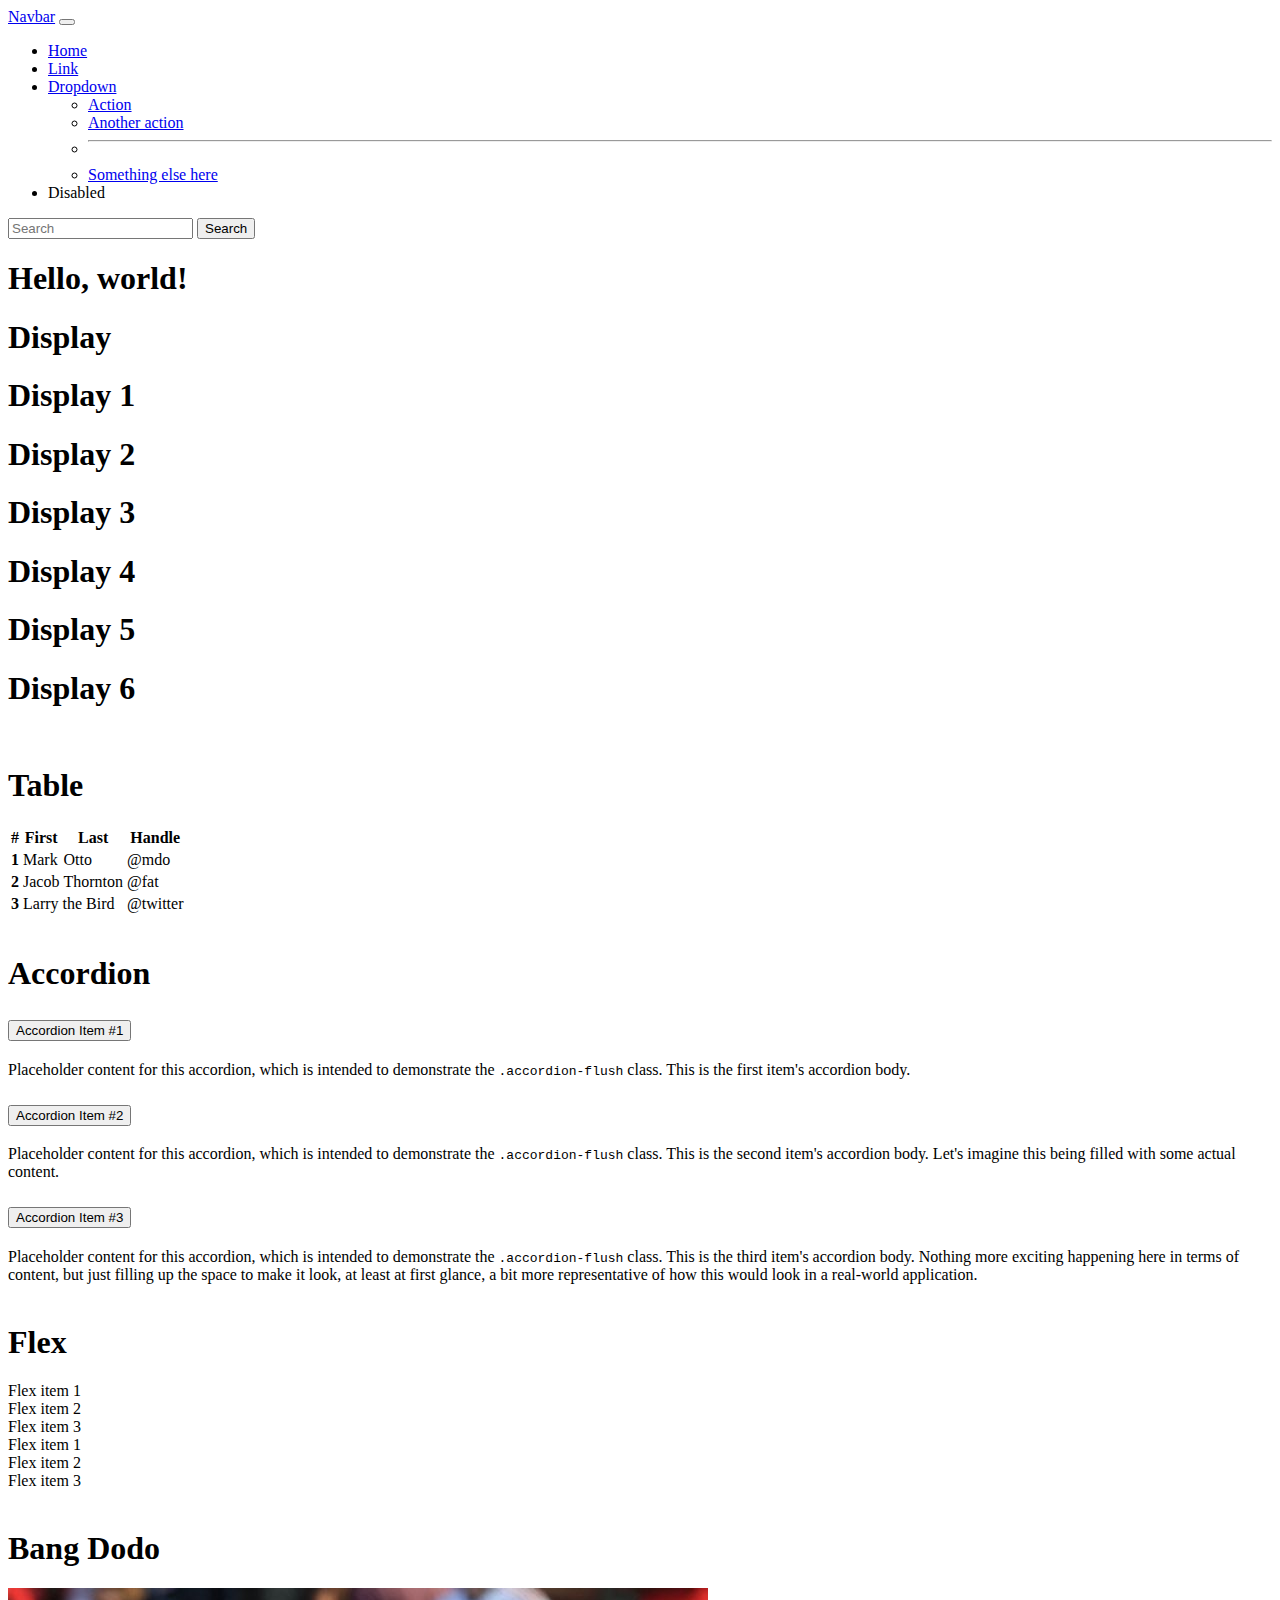
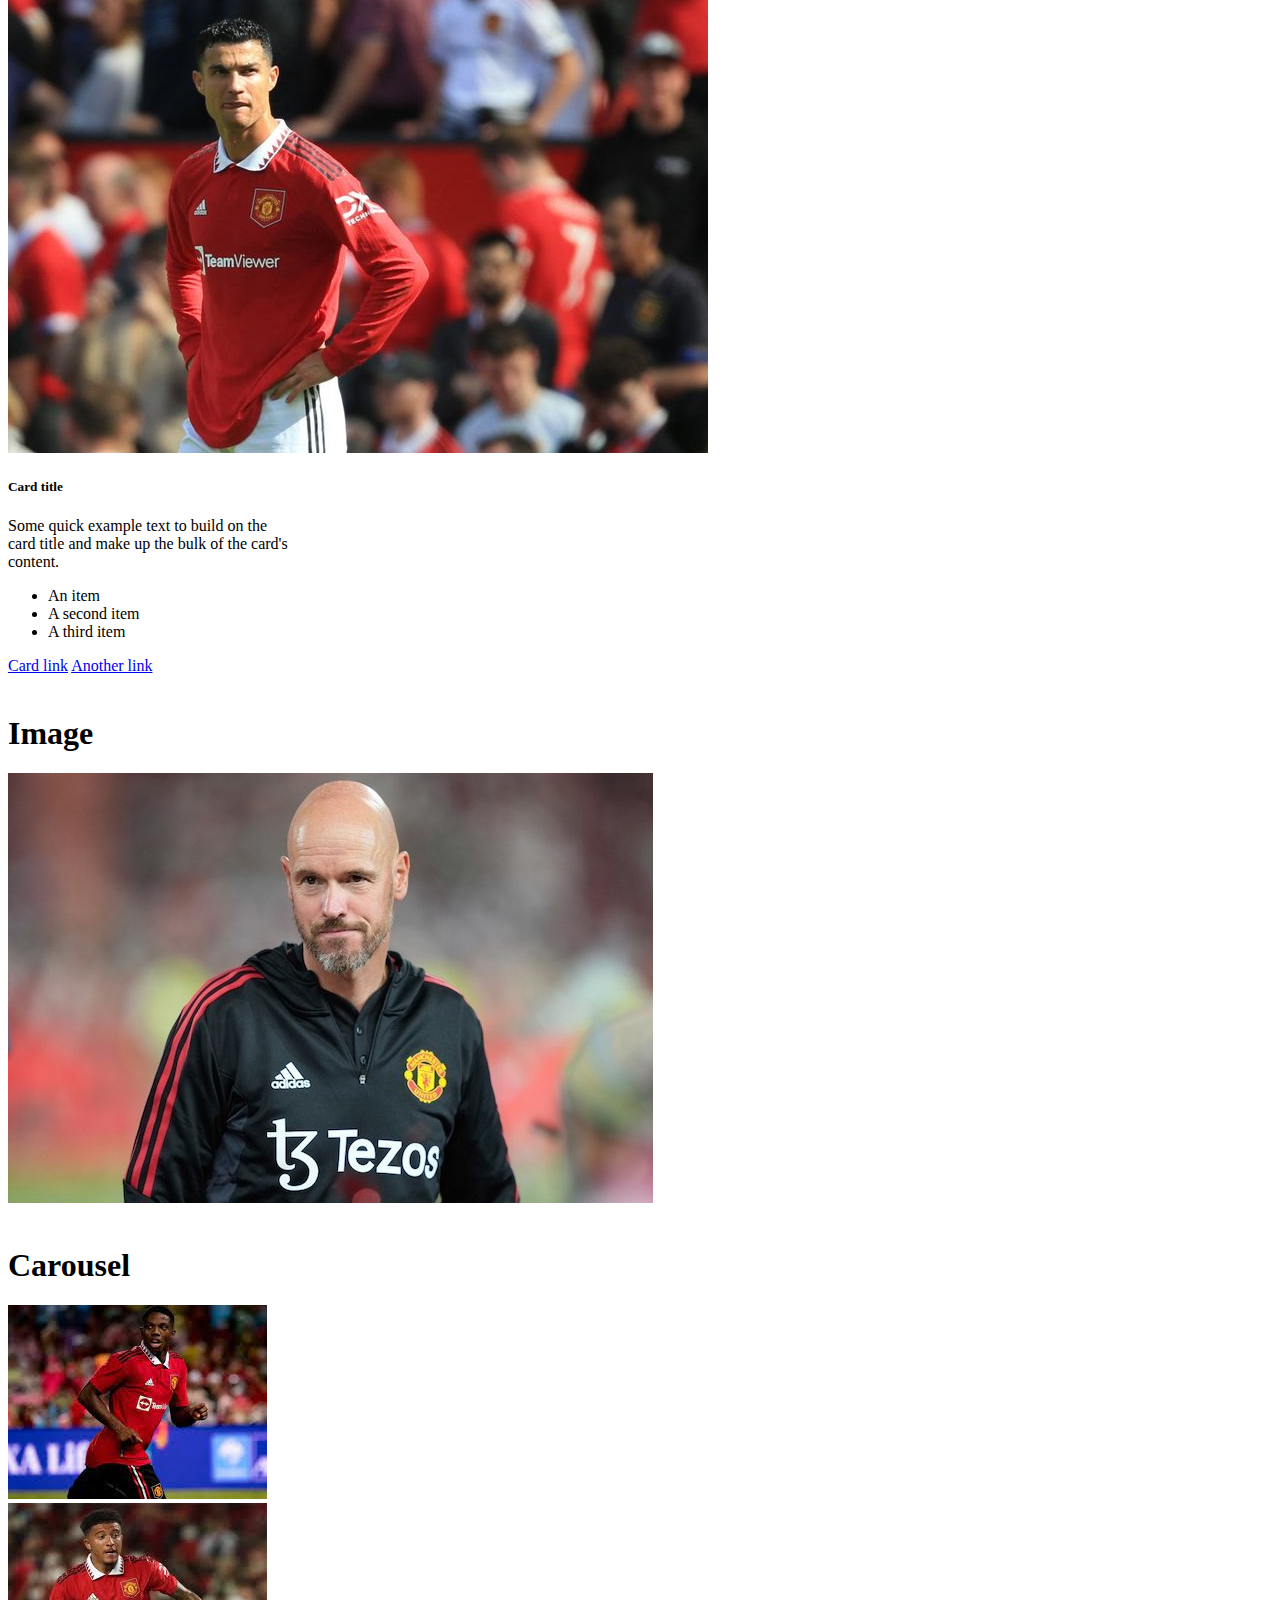
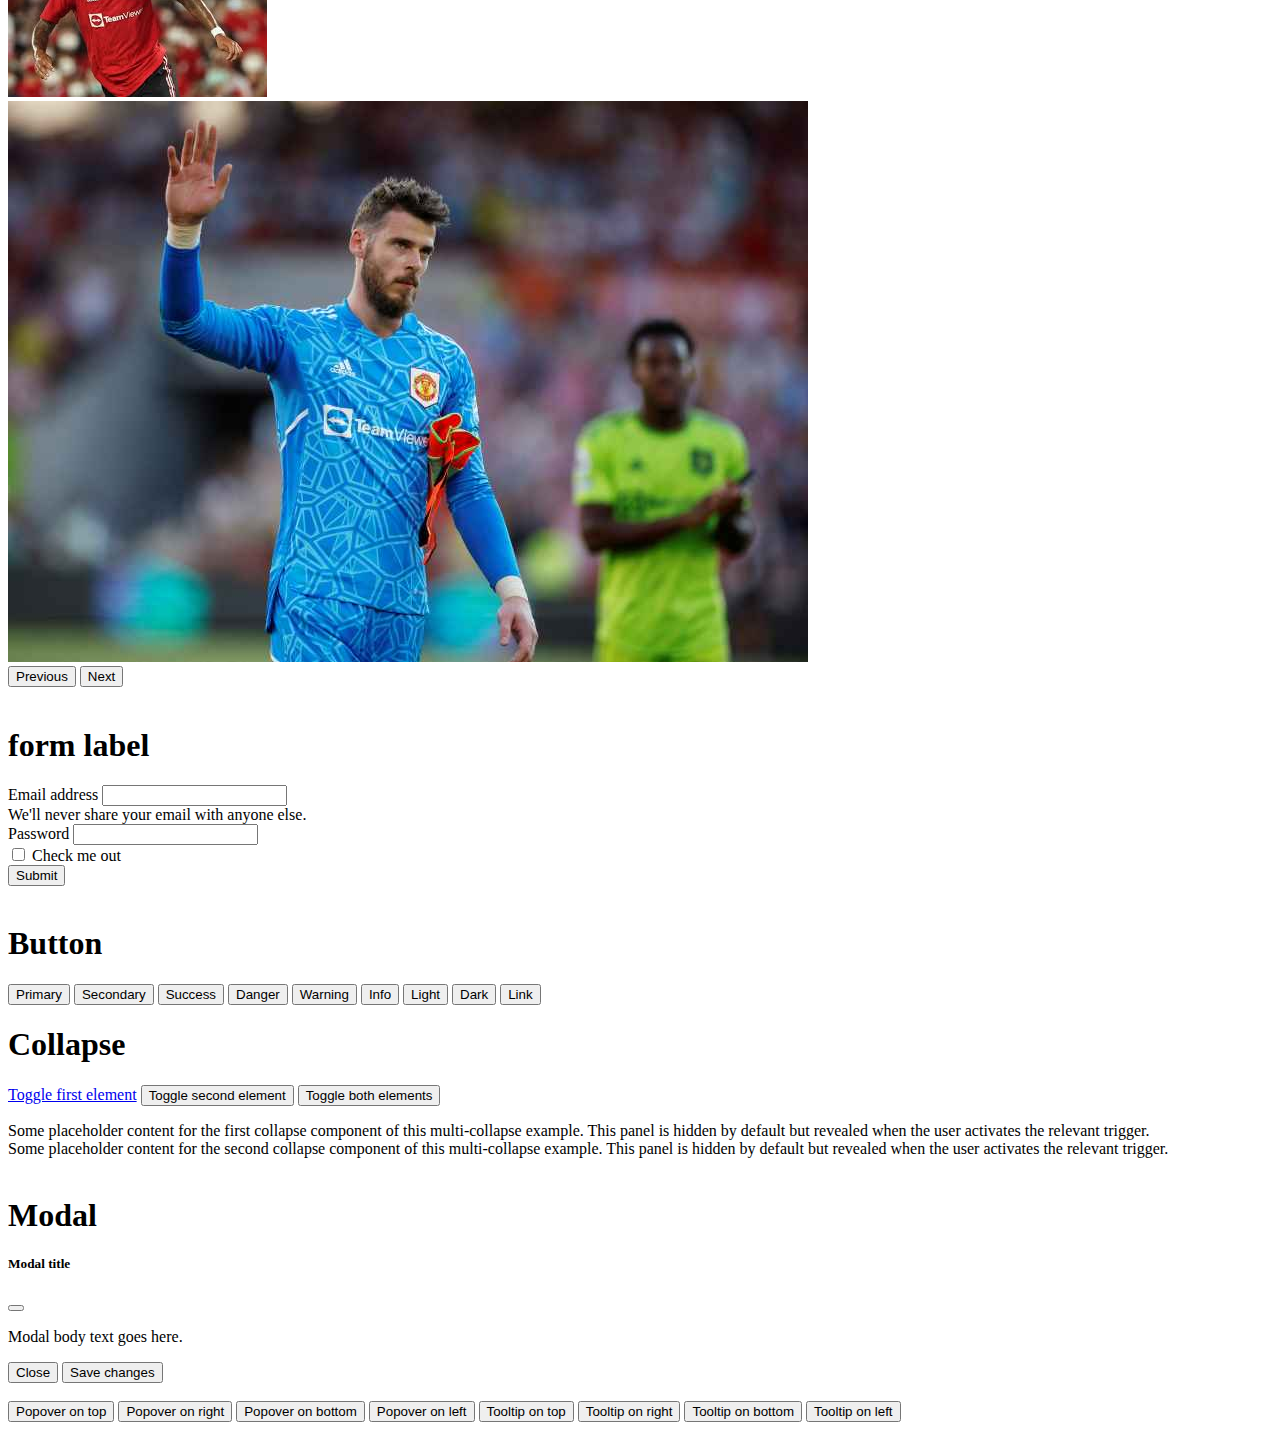
<file: belajar-bootsrap/index.html>
<!doctype html>
<html lang="en">
  <head>
    <meta charset="utf-8">
    <meta name="viewport" content="width=device-width, initial-scale=1">
    <title>Belajar Bootstrap | Firdaus Wiguna</title>
    <link href="https://cdn.jsdelivr.net/npm/bootstrap@5.2.0/dist/css/bootstrap.min.css" rel="stylesheet" integrity="sha384-gH2yIJqKdNHPEq0n4Mqa/HGKIhSkIHeL5AyhkYV8i59U5AR6csBvApHHNl/vI1Bx" crossorigin="anonymous">
  </head>
  <body>
    <nav class="navbar navbar-expand-lg bg-light">
        <div class="container-fluid">
          <a class="navbar-brand" href="#">Navbar</a>
          <button class="navbar-toggler" type="button" data-bs-toggle="collapse" data-bs-target="#navbarSupportedContent" aria-controls="navbarSupportedContent" aria-expanded="false" aria-label="Toggle navigation">
            <span class="navbar-toggler-icon"></span>
          </button>
          <div class="collapse navbar-collapse" id="navbarSupportedContent">
            <ul class="navbar-nav me-auto mb-2 mb-lg-0">
              <li class="nav-item">
                <a class="nav-link active" aria-current="page" href="#">Home</a>
              </li>
              <li class="nav-item">
                <a class="nav-link" href="#">Link</a>
              </li>
              <li class="nav-item dropdown">
                <a class="nav-link dropdown-toggle" href="#" role="button" data-bs-toggle="dropdown" aria-expanded="false">
                  Dropdown
                </a>
                <ul class="dropdown-menu">
                  <li><a class="dropdown-item" href="#">Action</a></li>
                  <li><a class="dropdown-item" href="#">Another action</a></li>
                  <li><hr class="dropdown-divider"></li>
                  <li><a class="dropdown-item" href="#">Something else here</a></li>
                </ul>
              </li>
              <li class="nav-item">
                <a class="nav-link disabled">Disabled</a>
              </li>
            </ul>
            <form class="d-flex" role="search">
              <input class="form-control me-2" type="search" placeholder="Search" aria-label="Search">
              <button class="btn btn-outline-success" type="submit">Search</button>
            </form>
          </div>
        </div>
      </nav>

    <h1 class="text-info text-bg-danger">Hello, world!</h1>
    <h1 class="text-info text-bg-danger">Display</h1>
    <h1 class="display-1">Display 1</h1>
    <h1 class="display-2">Display 2</h1>
    <h1 class="display-3">Display 3</h1>
    <h1 class="display-4">Display 4</h1>
    <h1 class="display-5">Display 5</h1>
    <h1 class="display-6">Display 6</h1>
    <br>
    
    <h1 class="text-info text-bg-danger">Table</h1>
    <table class="table">
        <thead>
          <tr>
            <th scope="col">#</th>
            <th scope="col">First</th>
            <th scope="col">Last</th>
            <th scope="col">Handle</th>
          </tr>
        </thead>
        <tbody>
          <tr>
            <th scope="row">1</th>
            <td>Mark</td>
            <td>Otto</td>
            <td>@mdo</td>
          </tr>
          <tr>
            <th scope="row">2</th>
            <td>Jacob</td>
            <td>Thornton</td>
            <td>@fat</td>
          </tr>
          <tr>
            <th scope="row">3</th>
            <td colspan="2">Larry the Bird</td>
            <td>@twitter</td>
          </tr>
        </tbody>
      </table>
      <br>
      <h1 class="text-info text-bg-danger">Accordion</h1>
      <div class="accordion accordion-flush" id="accordionFlushExample">
        <div class="accordion-item">
          <h2 class="accordion-header" id="flush-headingOne">
            <button class="accordion-button collapsed" type="button" data-bs-toggle="collapse" data-bs-target="#flush-collapseOne" aria-expanded="false" aria-controls="flush-collapseOne">
              Accordion Item #1
            </button>
          </h2>
          <div id="flush-collapseOne" class="accordion-collapse collapse" aria-labelledby="flush-headingOne" data-bs-parent="#accordionFlushExample">
            <div class="accordion-body">Placeholder content for this accordion, which is intended to demonstrate the <code>.accordion-flush</code> class. This is the first item's accordion body.</div>
          </div>
        </div>
        <div class="accordion-item">
          <h2 class="accordion-header" id="flush-headingTwo">
            <button class="accordion-button collapsed" type="button" data-bs-toggle="collapse" data-bs-target="#flush-collapseTwo" aria-expanded="false" aria-controls="flush-collapseTwo">
              Accordion Item #2
            </button>
          </h2>
          <div id="flush-collapseTwo" class="accordion-collapse collapse" aria-labelledby="flush-headingTwo" data-bs-parent="#accordionFlushExample">
            <div class="accordion-body">Placeholder content for this accordion, which is intended to demonstrate the <code>.accordion-flush</code> class. This is the second item's accordion body. Let's imagine this being filled with some actual content.</div>
          </div>
        </div>
        <div class="accordion-item">
          <h2 class="accordion-header" id="flush-headingThree">
            <button class="accordion-button collapsed" type="button" data-bs-toggle="collapse" data-bs-target="#flush-collapseThree" aria-expanded="false" aria-controls="flush-collapseThree">
              Accordion Item #3
            </button>
          </h2>
          <div id="flush-collapseThree" class="accordion-collapse collapse" aria-labelledby="flush-headingThree" data-bs-parent="#accordionFlushExample">
            <div class="accordion-body">Placeholder content for this accordion, which is intended to demonstrate the <code>.accordion-flush</code> class. This is the third item's accordion body. Nothing more exciting happening here in terms of content, but just filling up the space to make it look, at least at first glance, a bit more representative of how this would look in a real-world application.</div>
          </div>
        </div>
      </div>
      <br>
      <h1 class="text-info text-bg-danger">Flex</h1>
      <div class="d-flex flex-row mb-3">
        <div class="p-2">Flex item 1</div>
        <div class="p-2">Flex item 2</div>
        <div class="p-2">Flex item 3</div>
      </div>
      <div class="d-flex flex-row-reverse">
        <div class="p-2">Flex item 1</div>
        <div class="p-2">Flex item 2</div>
        <div class="p-2">Flex item 3</div>
      </div>
      <br>
      
      <h1 class="text-info text-bg-danger">Bang Dodo</h1>
      <div class="card" style="width: 18rem;">
        <img src="ronaldo.jpg" class="card-img-top" alt="...">
        <div class="card-body">
          <h5 class="card-title">Card title</h5>
          <p class="card-text">Some quick example text to build on the card title and make up the bulk of the card's content.</p>
        </div>
        <ul class="list-group list-group-flush">
          <li class="list-group-item">An item</li>
          <li class="list-group-item">A second item</li>
          <li class="list-group-item">A third item</li>
        </ul>
        <div class="card-body">
          <a href="#" class="card-link">Card link</a>
          <a href="#" class="card-link">Another link</a>
        </div>
      </div>
      <br>
      <h1 class="text-info text-bg-danger">Image</h1>
      <div class="text-center">
        <img src="eriktenhag.jpg" class="rounded" alt="...">
      </div>
      <br>
      <h1 class="text-info text-bg-danger">Carousel</h1>
      <div id="carouselExampleFade" class="carousel slide carousel-fade" data-bs-ride="carousel">
        <div class="carousel-inner">
          <div class="carousel-item active">
            <img src="malacia.jpg" class="d-block w-100" alt="...">
          </div>
          <div class="carousel-item">
            <img src="sancho.jpg" class="d-block w-100" alt="...">
          </div>
          <div class="carousel-item">
            <img src="degea.jpg" class="d-block w-100" alt="...">
          </div>
        </div>
        <button class="carousel-control-prev" type="button" data-bs-target="#carouselExampleFade" data-bs-slide="prev">
          <span class="carousel-control-prev-icon" aria-hidden="true"></span>
          <span class="visually-hidden">Previous</span>
        </button>
        <button class="carousel-control-next" type="button" data-bs-target="#carouselExampleFade" data-bs-slide="next">
          <span class="carousel-control-next-icon" aria-hidden="true"></span>
          <span class="visually-hidden">Next</span>
        </button>
      </div>
      <br>
      <h1 class="text-info text-bg-danger">form label</h1>
      <form>
        <div class="mb-3">
          <label for="exampleInputEmail1" class="form-label">Email address</label>
          <input type="email" class="form-control" id="exampleInputEmail1" aria-describedby="emailHelp">
          <div id="emailHelp" class="form-text">We'll never share your email with anyone else.</div>
        </div>
        <div class="mb-3">
          <label for="exampleInputPassword1" class="form-label">Password</label>
          <input type="password" class="form-control" id="exampleInputPassword1">
        </div>
        <div class="mb-3 form-check">
          <input type="checkbox" class="form-check-input" id="exampleCheck1">
          <label class="form-check-label" for="exampleCheck1">Check me out</label>
        </div>
        <button type="submit" class="btn btn-primary">Submit</button>
      </form>
      <br>
      <h1 class="text-info text-bg-danger">Button</h1>
      <button type="button" class="btn btn-primary">Primary</button>
      <button type="button" class="btn btn-secondary">Secondary</button>
      <button type="button" class="btn btn-success">Success</button>
      <button type="button" class="btn btn-danger">Danger</button>
      <button type="button" class="btn btn-warning">Warning</button>
      <button type="button" class="btn btn-info">Info</button>
      <button type="button" class="btn btn-light">Light</button>
      <button type="button" class="btn btn-dark">Dark</button>

      <button type="button" class="btn btn-link">Link</button>
      <br>
      <h1 class="text-info text-bg-danger">Collapse</h1>
      <p>
        <a class="btn btn-primary" data-bs-toggle="collapse" href="#multiCollapseExample1" role="button" aria-expanded="false" aria-controls="multiCollapseExample1">Toggle first element</a>
        <button class="btn btn-primary" type="button" data-bs-toggle="collapse" data-bs-target="#multiCollapseExample2" aria-expanded="false" aria-controls="multiCollapseExample2">Toggle second element</button>
        <button class="btn btn-primary" type="button" data-bs-toggle="collapse" data-bs-target=".multi-collapse" aria-expanded="false" aria-controls="multiCollapseExample1 multiCollapseExample2">Toggle both elements</button>
      </p>
      <div class="row">
        <div class="col">
          <div class="collapse multi-collapse" id="multiCollapseExample1">
            <div class="card card-body">
              Some placeholder content for the first collapse component of this multi-collapse example. This panel is hidden by default but revealed when the user activates the relevant trigger.
            </div>
          </div>
        </div>
        <div class="col">
          <div class="collapse multi-collapse" id="multiCollapseExample2">
            <div class="card card-body">
              Some placeholder content for the second collapse component of this multi-collapse example. This panel is hidden by default but revealed when the user activates the relevant trigger.
            </div>
          </div>
        </div>
      </div>
      <br>
      <h1 class="text-info text-bg-danger">Modal</h1>
      <div class="modal" tabindex="-1">
        <div class="modal-dialog">
          <div class="modal-content">
            <div class="modal-header">
              <h5 class="modal-title">Modal title</h5>
              <button type="button" class="btn-close" data-bs-dismiss="modal" aria-label="Close"></button>
            </div>
            <div class="modal-body">
              <p>Modal body text goes here.</p>
            </div>
            <div class="modal-footer">
              <button type="button" class="btn btn-secondary" data-bs-dismiss="modal">Close</button>
              <button type="button" class="btn btn-primary">Save changes</button>
            </div>
          </div>
        </div>
      </div>
      <br>

      <button type="button" class="btn btn-secondary" data-bs-container="body" data-bs-toggle="popover" data-bs-placement="top" data-bs-content="Top popover">
        Popover on top
      </button>
      <button type="button" class="btn btn-secondary" data-bs-container="body" data-bs-toggle="popover" data-bs-placement="right" data-bs-content="Right popover">
        Popover on right
      </button>
      <button type="button" class="btn btn-secondary" data-bs-container="body" data-bs-toggle="popover" data-bs-placement="bottom" data-bs-content="Bottom popover">
        Popover on bottom
      </button>
      <button type="button" class="btn btn-secondary" data-bs-container="body" data-bs-toggle="popover" data-bs-placement="left" data-bs-content="Left popover">
        Popover on left
      </button>

      <button type="button" class="btn btn-secondary" data-bs-toggle="tooltip" data-bs-placement="top" data-bs-title="Tooltip on top">
        Tooltip on top
      </button>
      <button type="button" class="btn btn-secondary" data-bs-toggle="tooltip" data-bs-placement="right" data-bs-title="Tooltip on right">
        Tooltip on right
      </button>
      <button type="button" class="btn btn-secondary" data-bs-toggle="tooltip" data-bs-placement="bottom" data-bs-title="Tooltip on bottom">
        Tooltip on bottom
      </button>
      <button type="button" class="btn btn-secondary" data-bs-toggle="tooltip" data-bs-placement="left" data-bs-title="Tooltip on left">
        Tooltip on left
      </button>


    <script src="https://cdn.jsdelivr.net/npm/bootstrap@5.2.0/dist/js/bootstrap.bundle.min.js" integrity="sha384-A3rJD856KowSb7dwlZdYEkO39Gagi7vIsF0jrRAoQmDKKtQBHUuLZ9AsSv4jD4Xa" crossorigin="anonymous"></script>
  </body>
</html>
</file>
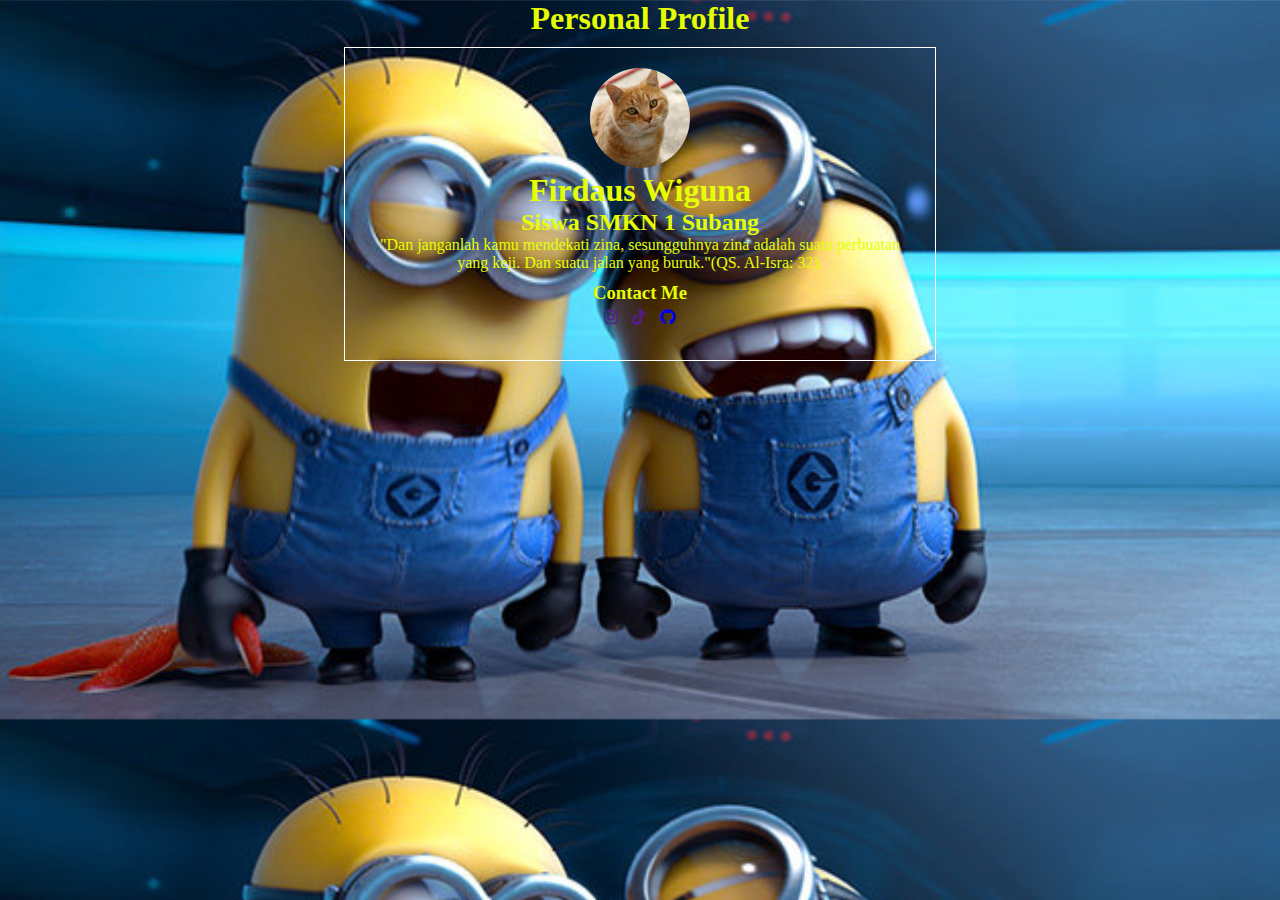
<file: personal-profile/personal.html>
<!DOCTYPE html>
<html>
    <head>
        <title>Firdaus Wiguna</title>
        <link rel="stylesheet" href="personal.css"/>
        <link rel="stylesheet" href="https://cdnjs.cloudflare.com/ajax/libs/font-awesome/6.1.2/css/all.min.css"/>
    </head>
    <body>
    <h1>Personal Profile</h1>
    <div class="centerbox">
        <div class="avatar">
            <center>
                <img src="Profile.jpg" width="100px"/>
            </center>
        </div>
        <div class="content">
            <h1>Firdaus Wiguna</h1>
            <h2>Siswa SMKN 1 Subang</h2>
            <p>"Dan janganlah kamu mendekati zina, sesungguhnya zina adalah suatu perbuatan yang keji. Dan suatu jalan yang buruk."(QS. Al-Isra: 32).</p>
        </div>
        <div class="social">
            <h3>Contact Me</h3>
            <center>
                <a href=""><i class="fab fa-instagram"></i></a>
                <a href=""><i class="fab fa-tiktok"></i></a>
                <a href="https://github.com/FirdausWiguna"><i class="fab fa-github"></i></a>
            </center>
        </div>
    </div> 
    </body>    
</html>
</file>
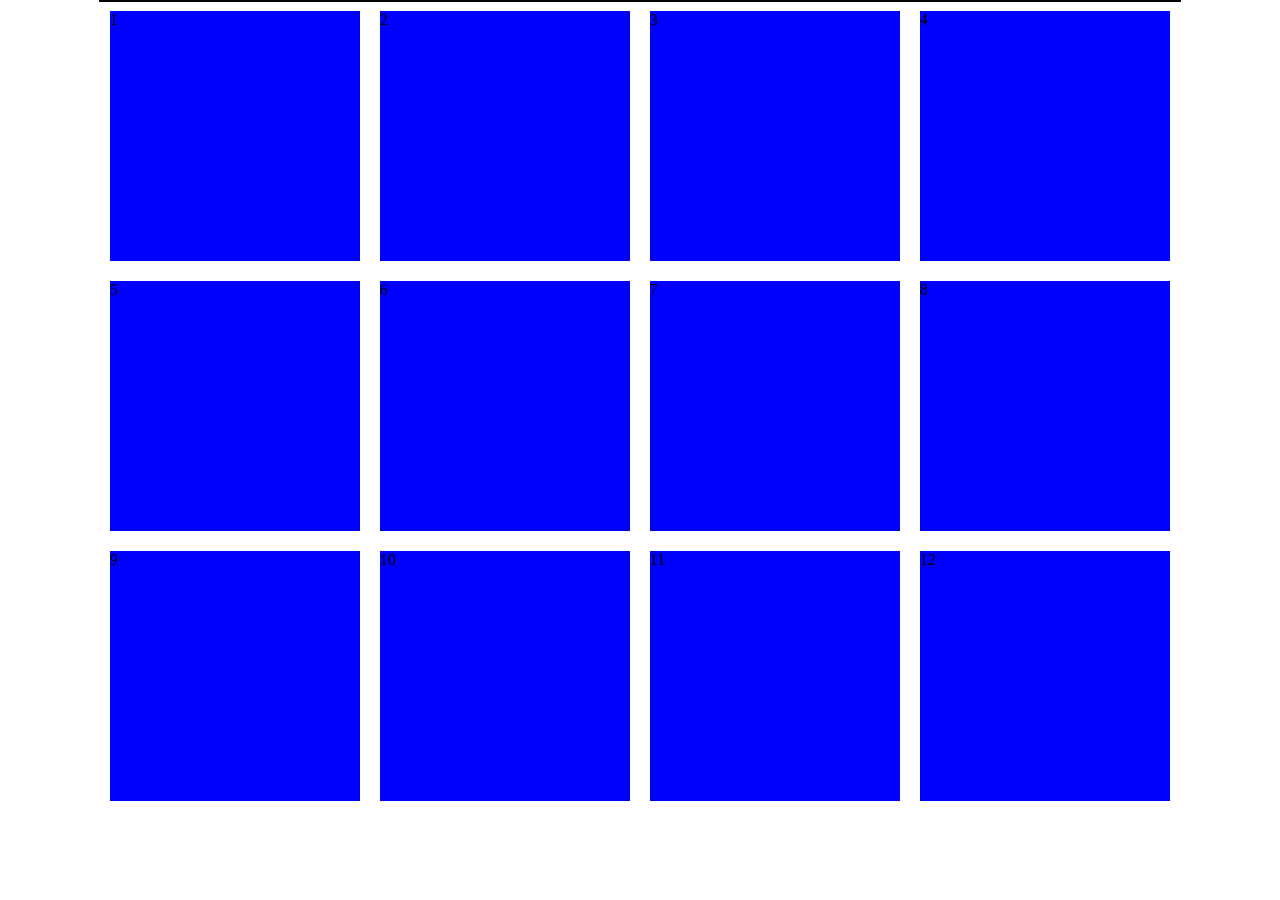
<file: responsive/responsive.html>
<!DOCTYPE html>
<html lang="en">
<head>
    <meta charset="UTF-8">
    <meta http-equiv="X-UA-Compatible" content="IE=edge">
    <meta name="viewport" content="width=device-width, initial-scale=1.0">
    <link rel="stylesheet" href="responsive.css">
    <title>Firdaus Wiguna</title>
</head>
<body>
    <div class="container">
        <div class="box">1</div>
        <div class="box">2</div>
        <div class="box">3</div>
        <div class="box">4</div>
        <div class="box">5</div>
        <div class="box">6</div>
        <div class="box">7</div>
        <div class="box">8</div>
        <div class="box">9</div>
        <div class="box">10</div>
        <div class="box">11</div>
        <div class="box">12</div>
    </div>
</body>
</html>
</file>
<file: personal-profile/personal.css>
* ,html, body {
    margin: 0;
    padding: 0;
}

body{
    background-image: url('background.jpg');
    background-size: cover;
    background-position: top;
}

h1, h2, h3, p {
    color: rgb(229, 255, 0);
    text-align: center;
}

.centerbox {
    width: 550px;
    border: 1px solid white;
    padding: 20px;
    margin: 0 auto;
    margin-top: 10px;
    background: rgba(red, green, blue, alpha);
}

.avatar img{
    border-radius: 50%;
}

.social {
    margin: 10px auto;
}

.social a i{
    margin: 5px;
}
</file>
<file: responsive/responsive.css>
* ,html, body {
    margin: 0;
    padding: 0;
}

.container{
    border: 1px solid #000;
    width: 1080px;
    margin: 0 auto;
    display: block;
}

.box {
    background-color: blue;
    width: 250px;
    height: 250px;
    margin: 10px;
    margin-top: 10px;
    float: left;
}

@media (max-width: 700px)
{
    .box {
        background-color: green;
        width: 98%;
}
    .container {
        width: 100%;
    }
}

@media (max-width: 300px)
{
    .box {
        background-color: red;
        width: 280px;
        height: 280px;
        border-radius: 50%;
}    
    .container {
        width: 100%;
    }
}
</file>
